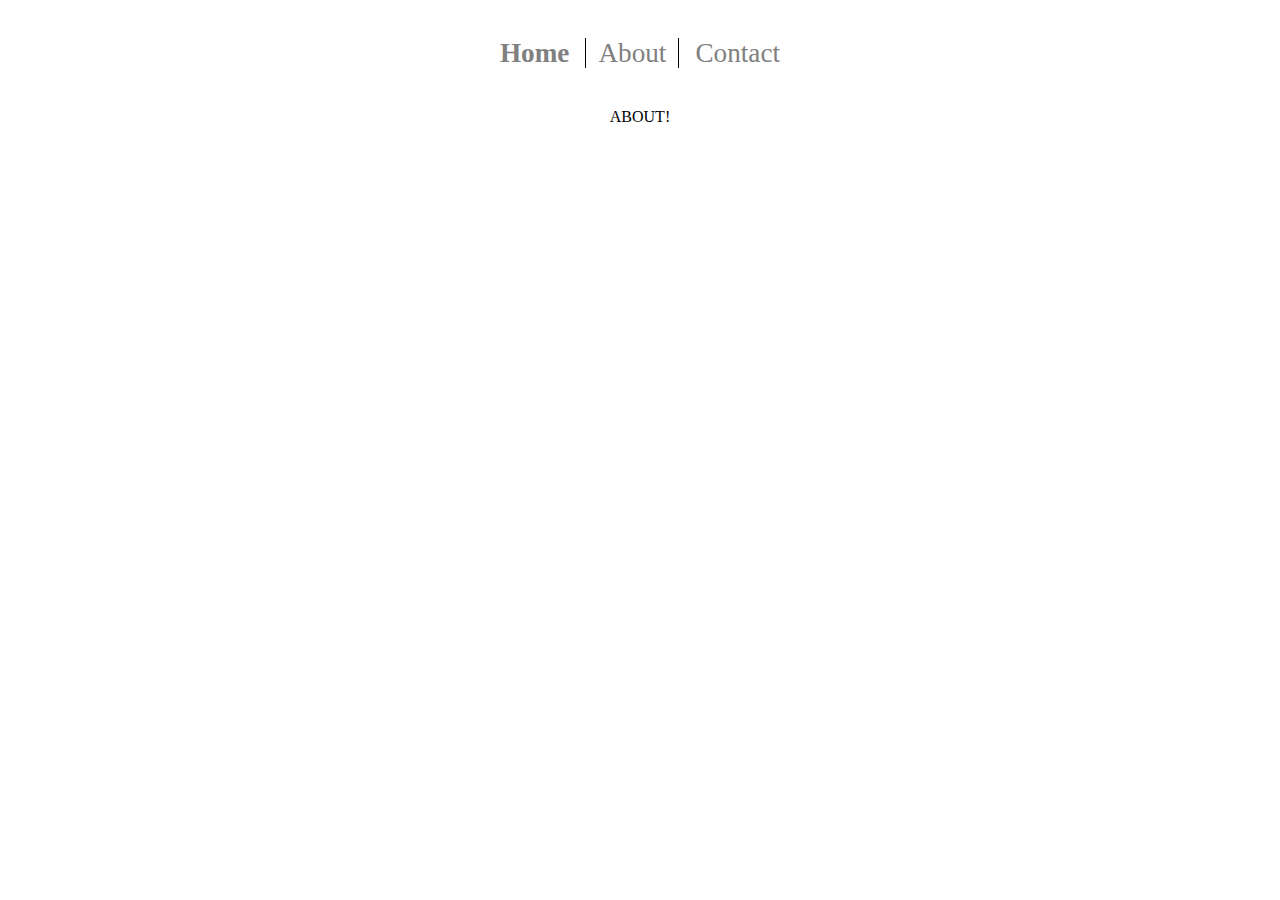
<file: about.html>
<!DOCTYPE html>
<html lang="en">
<head>
    <meta charset="UTF-8">
    <meta name="viewport" content="width=device-width, initial-scale=1.0">
    <title>About</title>
    <link rel="stylesheet" type="text/css" href="css/index.css">
</head>
<body>

    <header>

            
        <nav>
            <a href="index.html">Home</a>
            <a href="about.html">About</a>
            <a href="contact.html">Contact</a>
        </nav>


    </header>

    <h1>ABOUT!</h1>

</body>
</html>
</file>
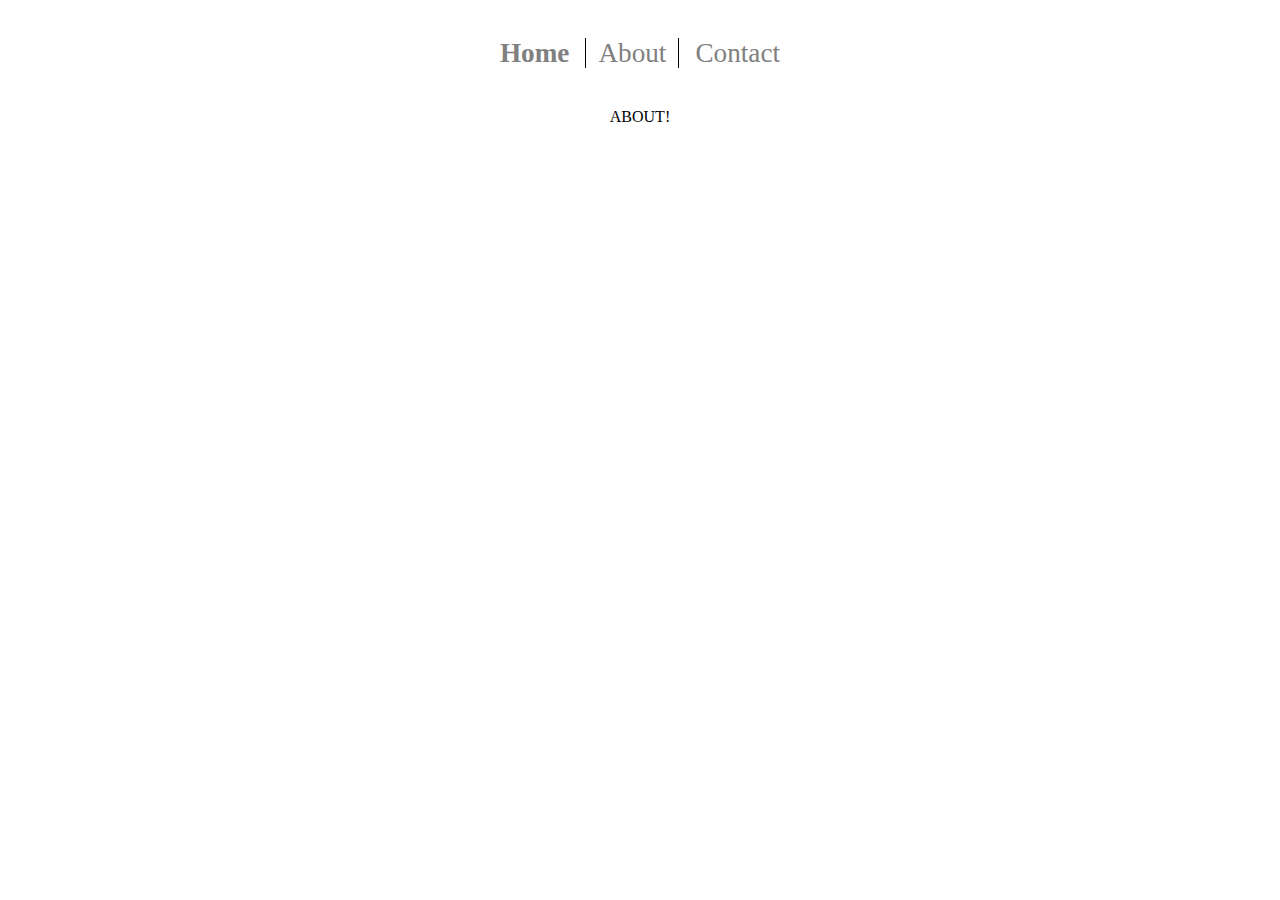
<file: contact.html>
<!DOCTYPE html>
<html lang="en">
<head>
    <meta charset="UTF-8">
    <meta name="viewport" content="width=device-width, initial-scale=1.0">
    <title>Contact</title>
    <link rel="stylesheet" type="text/css" href="css/index.css">
</head>
<body>

    <header>

            
        <nav>
            <a href="index.html">Home</a>
            <a href="about.html">About</a>
            <a href="contact.html">Contact</a>
        </nav>


    </header>

    <h1>ABOUT!</h1>


</body>
</html>
</file>
<file: css/index.css>
@keyframes blink {
  from {
    color: black;
  }
  to {
    color: white;
  }
}
html,
body,
div,
span,
applet,
object,
iframe,
h1,
h2,
h3,
h4,
h5,
h6,
p,
blockquote,
pre,
a,
abbr,
acronym,
address,
big,
cite,
code,
del,
dfn,
em,
img,
ins,
kbd,
q,
s,
samp,
small,
strike,
strong,
sub,
sup,
tt,
var,
b,
u,
i,
center,
dl,
dt,
dd,
ol,
ul,
li,
fieldset,
form,
label,
legend,
table,
caption,
tbody,
tfoot,
thead,
tr,
th,
td,
article,
aside,
canvas,
details,
embed,
figure,
figcaption,
footer,
header,
hgroup,
menu,
nav,
output,
ruby,
section,
summary,
time,
mark,
audio,
video {
  margin: 0;
  padding: 0;
  border: 0;
  font-size: 100%;
  font: inherit;
  vertical-align: baseline;
}
* {
  text-align: center;
  box-sizing: border-box;
  font-family: 'Open Sans', sans-serif;
}
header {
  margin: 3%;
}
header nav a {
  text-decoration: none;
  font-size: 170%;
  color: gray;
  padding: 0% 1%;
}
header nav a:first-child {
  font-weight: bold;
}
header nav a:nth-child(2) {
  border: 1px solid black;
  border-style: none solid none solid;
}
.wrapper {
  margin: 0% 5%;
}
.wrapper .title-container {
  display: flex;
  flex-direction: column;
  justify-content: center;
  align-items: center;
  margin: 2% 3.5%;
  background-image: url("/assets/home.png");
  background-position: center;
  background-size: cover;
  height: 50vh;
}
.wrapper .title-container p {
  font-size: 325%;
  color: whitesmoke;
  font-family: 'Open Sans', sans-serif;
  font-weight: bold;
  animation-name: blink;
  animation-duration: 1.5s;
  animation-iteration-count: infinite;
}
.wrapper .title-container .myButton {
  display: flex;
  background: linear-gradient(to bottom, #f9f9f9 5%, #e9e9e9 100%);
  background-color: #f9f9f9;
  border-radius: 6px;
  border: 1px solid #dcdcdc;
  display: inline-block;
  cursor: pointer;
  color: #666666;
  font-family: Arial;
  font-size: 15px;
  font-weight: bold;
  padding: 15px 39px;
  text-decoration: none;
  margin: 2% 0%;
}
.wrapper .title-container .myButton:hover {
  background: linear-gradient(to bottom, #e9e9e9 5%, #f9f9f9 100%);
  background-color: #e9e9e9;
}
.wrapper .title-container .myButton:active {
  position: relative;
  top: 1px;
}
.wrapper .artists-container {
  margin: 2% 0%;
  display: flex;
  justify-content: space-around;
}
@media (max-width: 700px) {
  .wrapper .artists-container {
    display: flex;
    flex-direction: column;
    justify-content: center;
    align-items: center;
  }
}
.wrapper .artists-container .artist {
  width: 40%;
  display: flex;
  flex-direction: column;
  align-items: center;
}
@media (max-width: 700px) {
  .wrapper .artists-container .artist {
    margin: 2% 0%;
  }
}
.wrapper .artists-container .artist img {
  width: 350px;
  height: 290px;
  border-radius: 5px;
}
.wrapper .artists-container .artist img:hover {
  opacity: 0.8;
}
.wrapper .artists-container .artist .bio {
  font-size: 80%;
}
.wrapper .artists-container .artist a {
  font-size: 120%;
  text-decoration: none;
  color: black;
  padding: 3% 0%;
}
@font-face {
  font-family: 'Open Sans';
  font-style: normal;
  font-weight: 300;
  font-display: swap;
  src: local('Open Sans Light'), local('OpenSans-Light'), url(https://fonts.gstatic.com/s/opensans/v17/mem5YaGs126MiZpBA-UN_r8-VQ.ttf) format('truetype');
}
</file>
